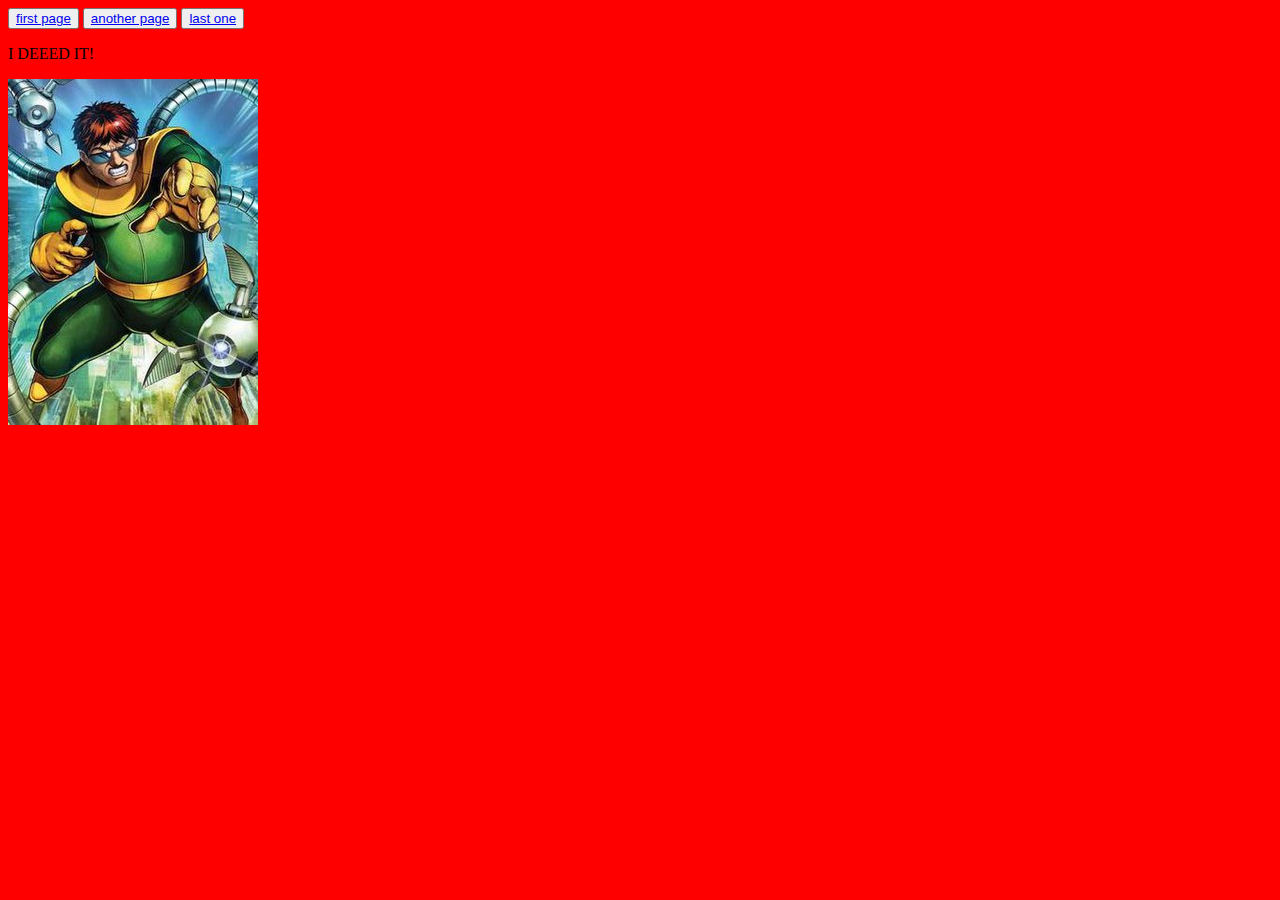
<file: sbhomework/src/main/resources/static/index.html>
<!DOCTYPE html>
<html lang="en">
<head>
    <meta charset="UTF-8">
    <meta name="viewport" content="width=device-width, initial-scale=1.0">
    <title>sbhw</title>
    <link rel="stylesheet" href="style.css">
</head>
<body id="first">
    
    <button><a href="index.html">first page</a></button>
    <button><a href="anotherpage.html">another page</a></button>
    <button><a href="lastone.html">last one</a></button>
    <p>I DEEED IT!</p>
    <img src="doctock.jpg" alt="doctor ock">
    
</body>
</html>
</file>
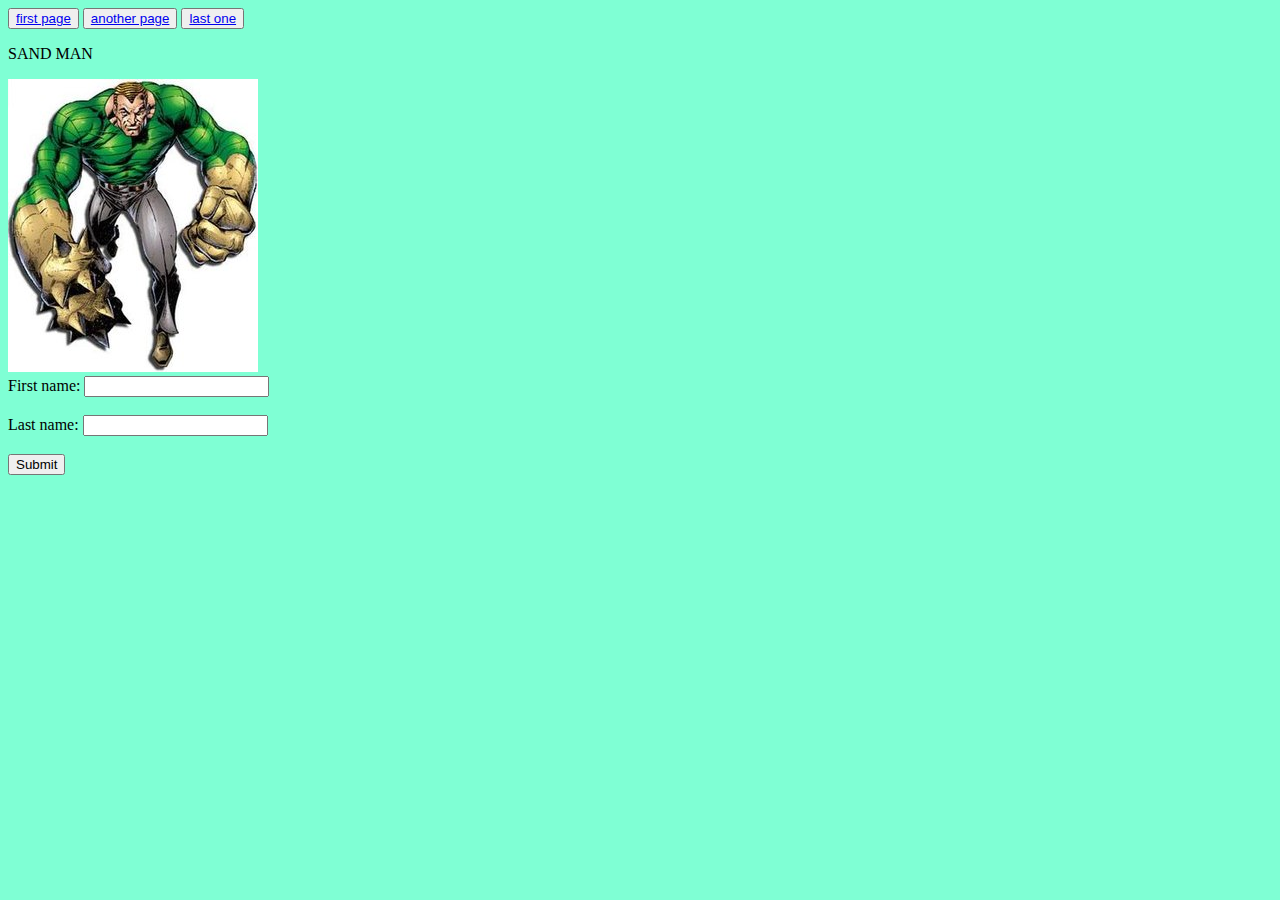
<file: sbhomework/src/main/resources/static/anotherpage.html>
<!DOCTYPE html>
<html lang="en">
<head>
    <meta charset="UTF-8">
    <meta name="viewport" content="width=device-width, initial-scale=1.0">
    <title>sbhw</title>
    <link rel="stylesheet" href="style.css">
</head>
<body>
    
    <button><a href="index.html">first page</a></button>
    <button><a href="anotherpage.html">another page</a></button>
    <button><a href="lastone.html">last one</a></button>
    <p>SAND MAN</p>

    <img src="sandman.jpg" alt="sandman">
    <!-- i would add an action but it took me forever to figure out i didnt need on clicks and just use an anchor -->
    <form action="" method="get">
        <label for="fname">First name:</label>
        <input type="text" id="fname" name="fname"><br><br>
        <label for="lname">Last name:</label>
        <input type="text" id="lname" name="lname"><br><br>
        <input type="submit" value="Submit">
      </form>
</body>
</html>
</file>
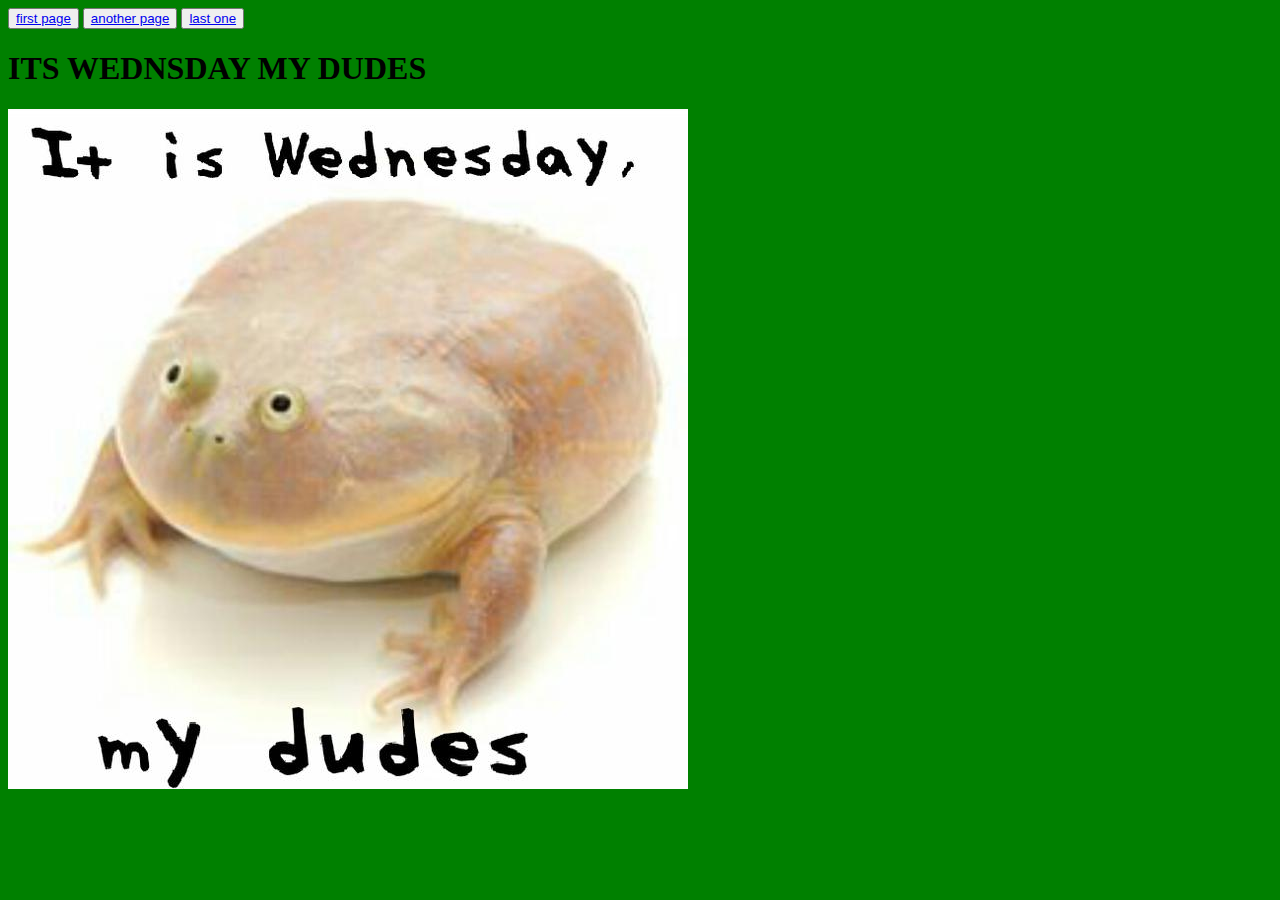
<file: sbhomework/src/main/resources/static/lastone.html>
<!DOCTYPE html>
<html lang="en">
<head>
    <meta charset="UTF-8">
    <meta name="viewport" content="width=device-width, initial-scale=1.0">
    <title>sbhw</title>
    <link rel="stylesheet" href="style.css">
</head>
<body id="last">
    
    <button><a href="index.html">first page</a></button>
    <button><a href="anotherpage.html">another page</a></button>
    <button><a href="lastone.html">last one</a></button>
    <h1>ITS WEDNSDAY MY DUDES</h1>
    <img src="itswedsday.jpg" alt="wednsdayfrog">
</body>
</html>
</file>
<file: sbhomework/src/main/resources/static/style.css>
body {
    background-color: aquamarine;
}
#first{
    background-color: red;
}
#last{
    background-color: green;
}
</file>
